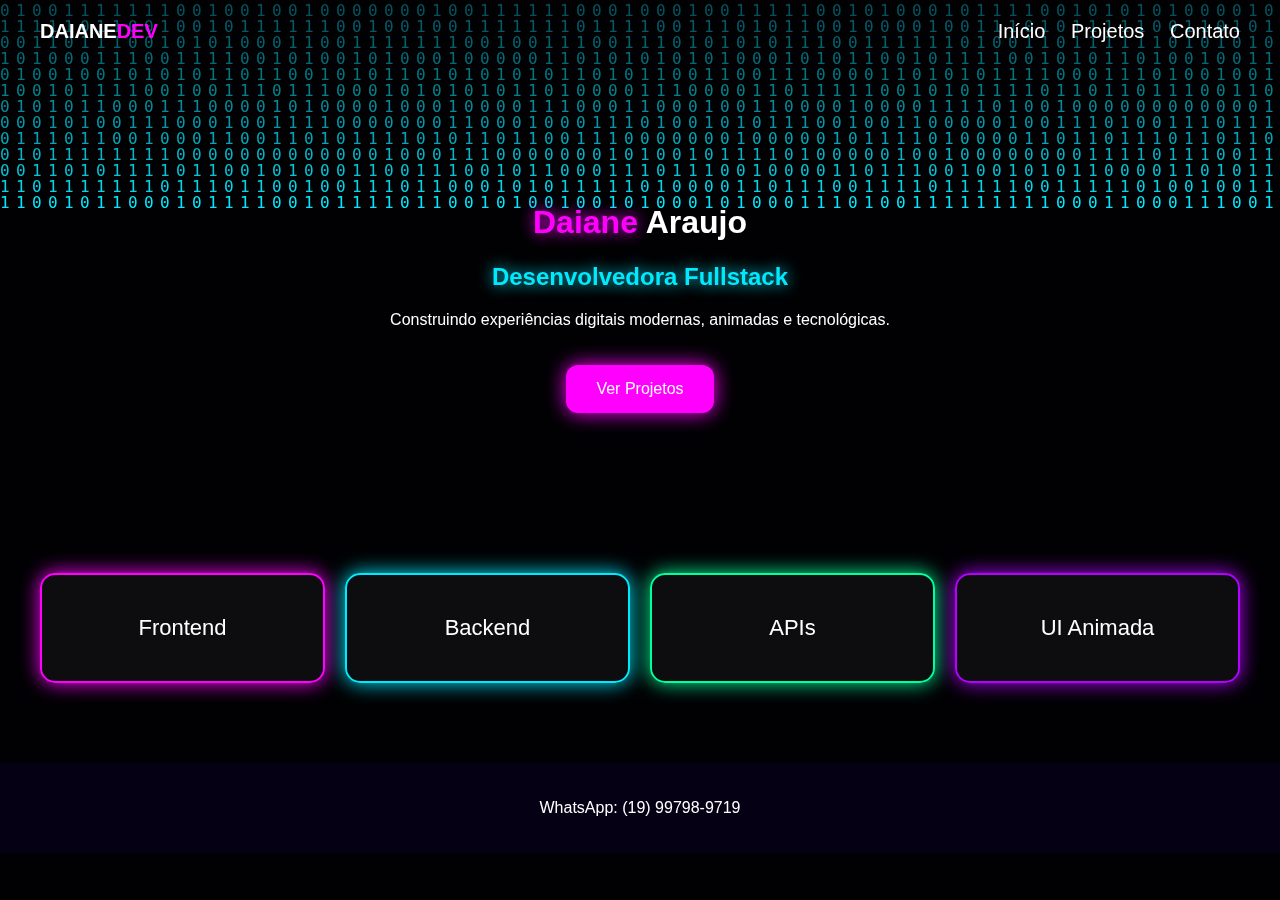
<file: index.html>
<!DOCTYPE html>
<html lang="pt-br">
<head>
<meta charset="UTF-8">
<meta name="viewport" content="width=device-width, initial-scale=1.0">
<title>Daiane Araujo – Fullstack Developer</title>
<link rel="stylesheet" href="style.css">
</head>
<body>

<canvas id="matrix"></canvas>

<header class="top">
    <div class="logo">DAIANE<span>DEV</span></div>
    <nav>
        <a href="index.html">Início</a>
        <a href="projetos.html">Projetos</a>
        <a href="contato.html">Contato</a>
    </nav>
</header>

<section class="hero">
    <div class="hero-text">
        <h1><span class="neon-pink">Daiane</span> Araujo</h1>
        <h2 class="neon-cyan">Desenvolvedora Fullstack</h2>
        <p>Construindo experiências digitais modernas, animadas e tecnológicas.</p>
        <a href="projetos.html" class="btn-glow">Ver Projetos</a>
    </div>
</section>

<section class="cards">
    <div class="card neon-border-pink">Frontend</div>
    <div class="card neon-border-blue">Backend</div>
    <div class="card neon-border-green">APIs</div>
    <div class="card neon-border-purple">UI Animada</div>
</section>

<footer>
    <p>WhatsApp: (19) 99798-9719</p>
</footer>

<script src="script.js"></script>
</body>
</html>
</file>
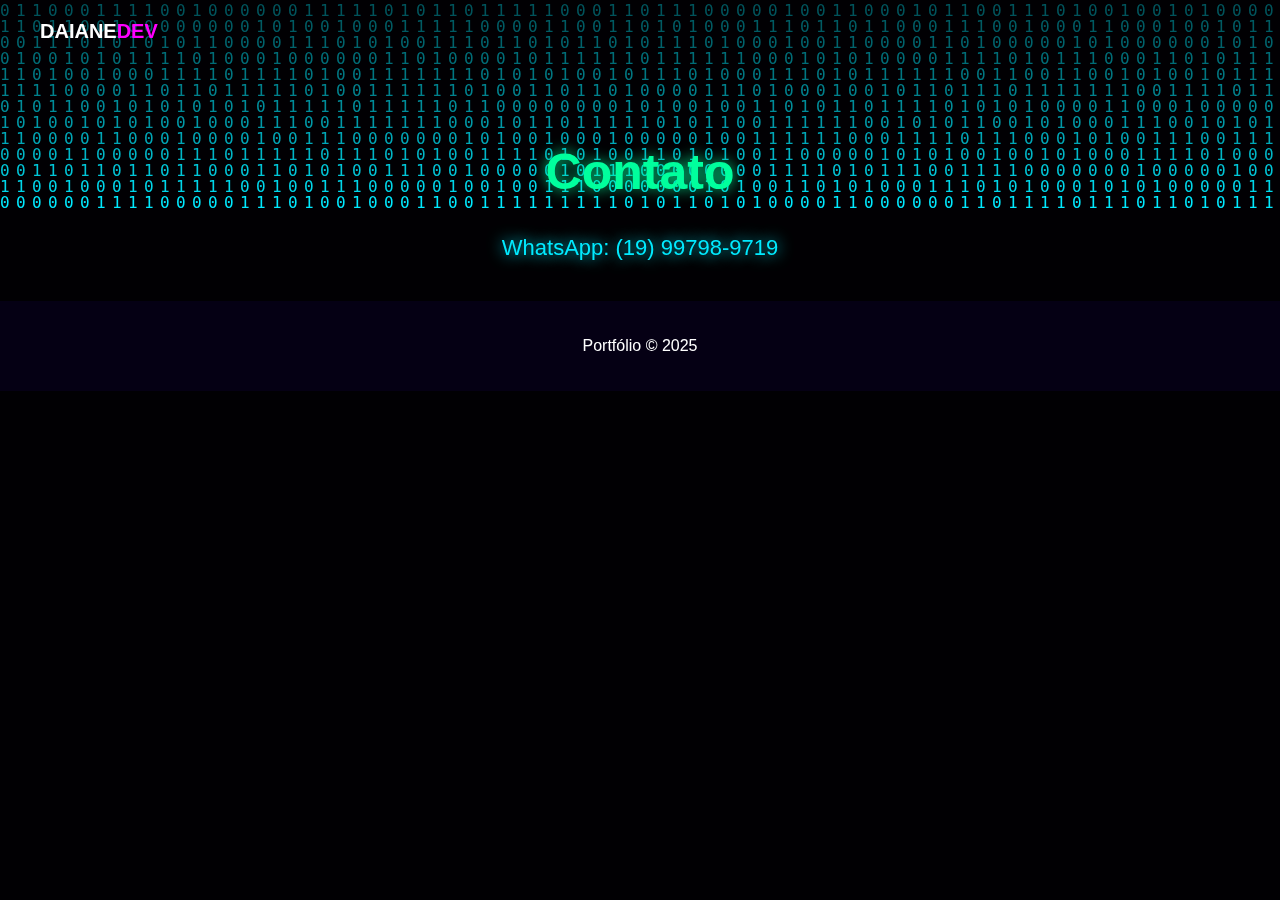
<file: contato.html>
<!DOCTYPE html>
<html lang="pt-br">
<head>
<meta charset="UTF-8">
<meta name="viewport" content="width=device-width, initial-scale=1.0">
<title>Contato – Daiane</title>
<link rel="stylesheet" href="style.css">
</head>
<body>

<canvas id="matrix"></canvas>

<header class="top">
    <div class="logo">DAIANE<span>DEV</span></div>
</header>

<h1 class="titulo neon-green">Contato</h1>
<p class="sub neon-cyan">WhatsApp: (19) 99798-9719</p>

<footer>
    <p>Portfólio © 2025</p>
</footer>

<script src="script.js"></script>
</body>
</html>
</file>
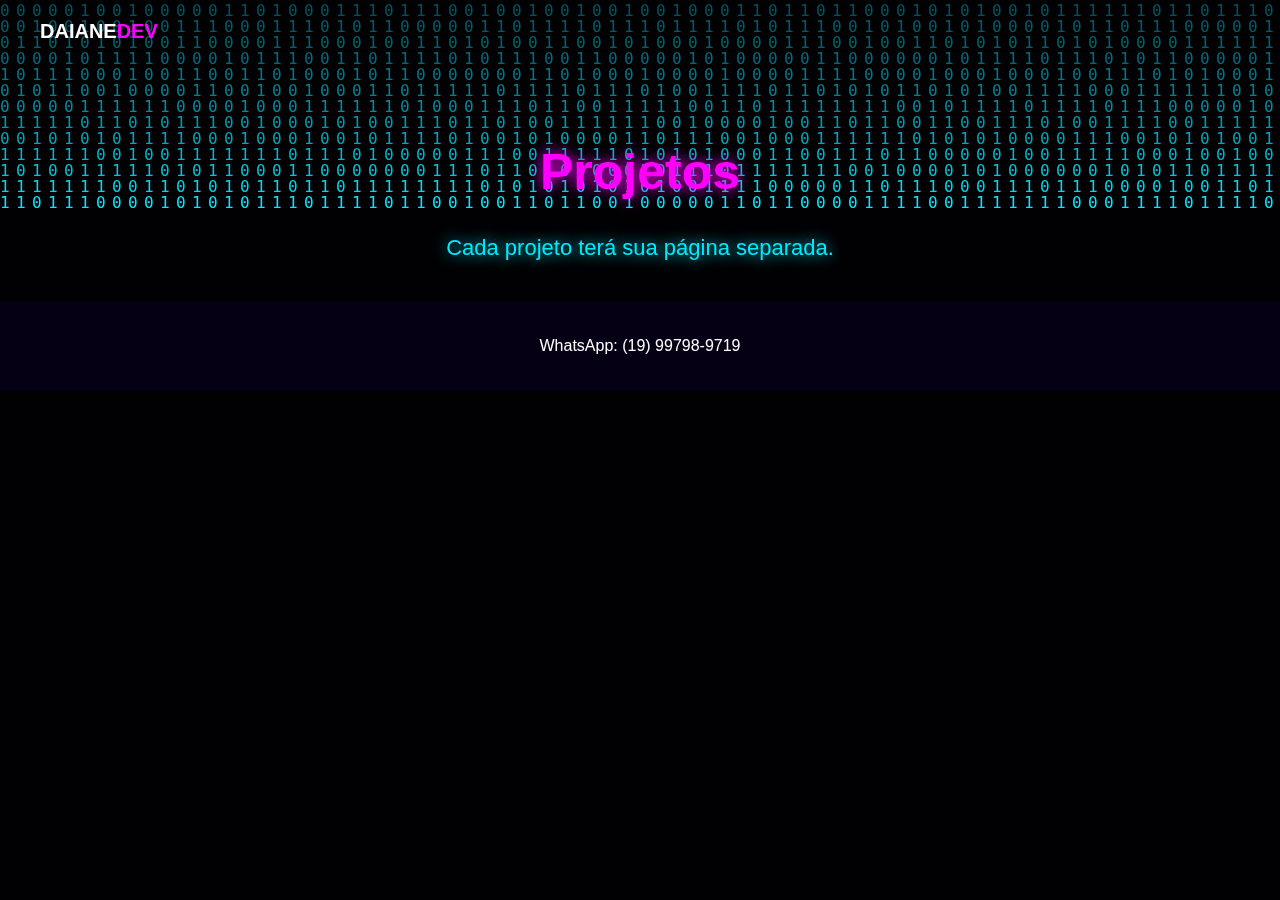
<file: projetos.html>
<!DOCTYPE html>
<html lang="pt-br">
<head>
<meta charset="UTF-8">
<meta name="viewport" content="width=device-width, initial-scale=1.0">
<title>Projetos – Daiane</title>
<link rel="stylesheet" href="style.css">
</head>
<body>

<canvas id="matrix"></canvas>

<header class="top">
    <div class="logo">DAIANE<span>DEV</span></div>
</header>

<h1 class="titulo neon-pink">Projetos</h1>
<p class="sub neon-cyan">Cada projeto terá sua página separada.</p>

<footer>
    <p>WhatsApp: (19) 99798-9719</p>
</footer>

<script src="script.js"></script>
</body>
</html>
</file>
<file: style.css>
body {
    margin: 0;
    background: #04000a;
    font-family: Arial, sans-serif;
    color: #fff;
    overflow-x: hidden;
}

#matrix {
    position: fixed;
    top: 0;
    left: 0;
    width: 100%;
    height: 100%;
    z-index: -1;
}

/* TOP MENU */
.top {
    display: flex;
    justify-content: space-between;
    padding: 20px 40px;
    font-size: 20px;
}

.logo {
    font-weight: bold;
}
.logo span {
    color: #ff00ff;
}

nav a {
    margin-left: 20px;
    color: #fff;
    text-decoration: none;
}

/* HERO */
.hero {
    text-align: center;
    padding: 120px 20px;
}

.neon-pink { color: #ff00ff; text-shadow: 0 0 15px #ff00ff; }
.neon-cyan { color: #00eaff; text-shadow: 0 0 15px #00eaff; }
.neon-green { color: #00ff9d; text-shadow: 0 0 15px #00ff9d; }
.neon-purple { color: #b300ff; text-shadow: 0 0 15px #b300ff; }

.btn-glow {
    background: #ff00ff;
    padding: 15px 30px;
    color: #fff;
    border-radius: 12px;
    box-shadow: 0 0 20px #ff00ff;
    text-decoration: none;
    display: inline-block;
    margin-top: 20px;
}

/* CARDS */
.cards {
    display: grid;
    grid-template-columns: repeat(4, 1fr);
    padding: 40px;
    gap: 20px;
}

.card {
    padding: 40px;
    text-align: center;
    border-radius: 15px;
    background: rgba(255,255,255,0.05);
    font-size: 22px;
}

.neon-border-pink { border: 2px solid #ff00ff; box-shadow: 0 0 20px #ff00ff; }
.neon-border-blue { border: 2px solid #00eaff; box-shadow: 0 0 20px #00eaff; }
.neon-border-green { border: 2px solid #00ff9d; box-shadow: 0 0 20px #00ff9d; }
.neon-border-purple { border: 2px solid #b300ff; box-shadow: 0 0 20px #b300ff; }

.titulo {
    text-align: center;
    font-size: 50px;
    margin-top: 80px;
}

.sub {
    text-align: center;
    font-size: 22px;
}

footer {
    text-align: center;
    padding: 20px;
    background: #050014;
    margin-top: 40px;
}
</file>
